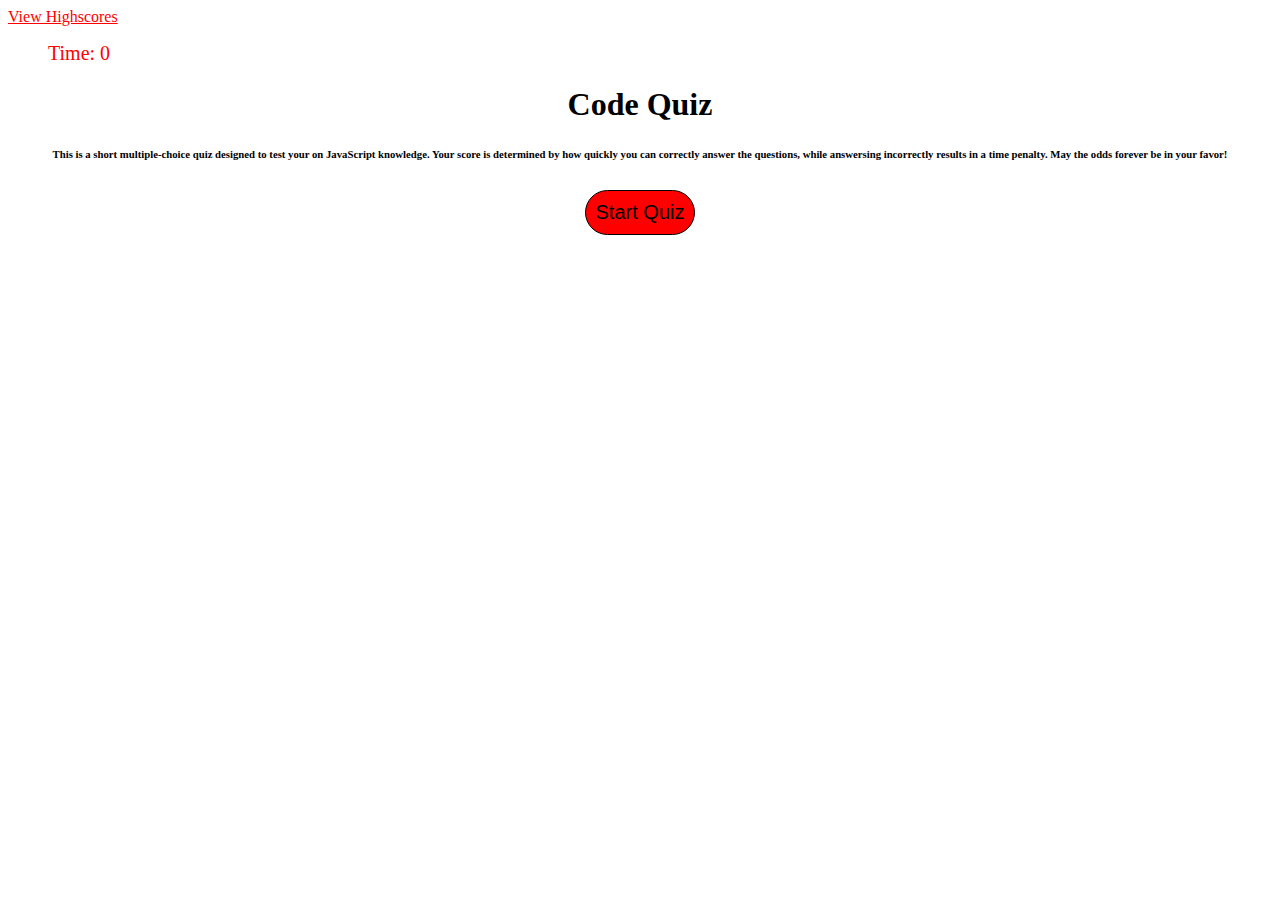
<file: index.html>
<!DOCTYPE html>
<html lang="en">
<head>
    <meta charset="UTF-8">
    <title>Code Quiz</title>
    <link rel="stylesheet" href="https://cdn.jsdelivr.net/npm/bootstrap@4.5.3/dist/css/bootstrap.min.css" integrity="sha384-TX8t27EcRE3e/ihU7zmQxVncDAy5uIKz4rEkgIXeMed4M0jlfIDPvg6uqKI2xXr2" crossorigin="anonymous">    <link rel="stylesheet" type="text/css" href="./assets/style.css">
</head>
<body>
  <nav class="navbar navbar-expand-lg navbar-light">
    <a class="navbar-brand" href="highscores.html">View Highscores</a>
    <ul class="navbar-nav ml-auto">
      <li class="nav-item">Time: <span id="seconds-remaining">0</span></li>              
    </ul>
  </nav>

  <div class="container">
    <div class="row">
      <div class="offset-lg-3"></div>
      <div class="col-12 col-lg-6 main-content">
        <div class="quiz-intro">
          <h1>Code Quiz</h1>
          <h6>This is a short multiple-choice quiz designed to test your on JavaScript knowledge. Your score is determined by how quickly you can correctly answer the questions, while answersing incorrectly results in a time penalty. May the odds forever be in your favor!</h6>
          <div class="button-container">
            <button id="start-quiz">Start Quiz</button>
          </div>
        </div>
      </div>
      <div class="offset-lg-3"></div>
    </div>  
  </div>

  <script src="./assets/quiz.js"></script>
  <script src="./assets/highscore.js"></script>
  <script src="./assets/script.js"></script>
</body>
</html>
</file>
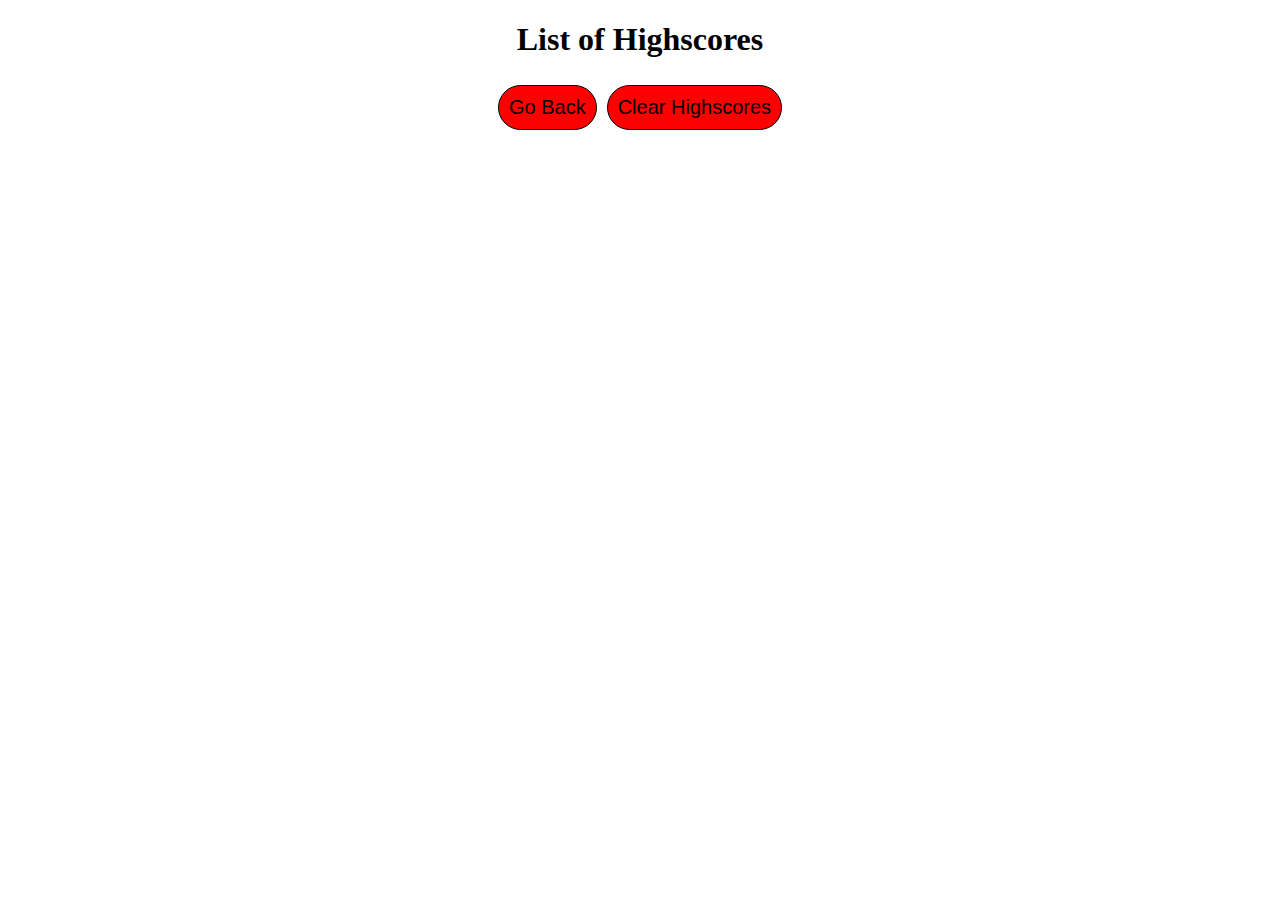
<file: highscores.html>
<!DOCTYPE html>
<html lang="en">
<head>
    <meta charset="UTF-8">
    <title>Code Quiz</title>
    <link rel="stylesheet" href="https://cdn.jsdelivr.net/npm/bootstrap@4.5.3/dist/css/bootstrap.min.css" integrity="sha384-TX8t27EcRE3e/ihU7zmQxVncDAy5uIKz4rEkgIXeMed4M0jlfIDPvg6uqKI2xXr2" crossorigin="anonymous">    <link rel="stylesheet" type="text/css" href="./assets/style.css">
</head>
<body>
    <div class="container">
        <div class="row">
            <div class="offset-lg-3"></div>
            <div class="col-12 col-lg-6">
                <h1>List of Highscores</h1>
                <ul id="highscore-list"></ul>
                <div class="button-container">
                    <button id="go-back" onclick="window.location = 'index.html'">Go Back</button>
                    <button id="clear-highscores" onclick="clearScores();">Clear Highscores</button>
                </div>
            </div>
            <div class="offset-lg-3"></div>
        </div>
    </div>
    <script src="./assets/highscore.js"></script>
</body>
</html>
</file>
<file: assets/style.css>
* {
    box-sizing: border-box;
}

.navbar-light .navbar-brand {
    color: red;
}

.navbar-brand:hover {
    color: lightcoral!important;
}

.nav-item {
    font-size: 1.25rem;
    color: red;
}

h1, h6 {
    text-align: center;
}

button {
    font-size: 1.25rem;
    padding: 10px;
    margin: 5px;
    border: solid 1px black;
    border-radius: 30px;
    background-color: red;
}

#submit {
    margin: 5px;
    border: solid 1px black;
    background-color: red;
}

button:hover, #submit:hover {
    background-color: lightcoral;
    color: white;
}

h2 {
    font-weight: bold;
}

li {
    list-style: none;    
}

.quiz-answer {
    font-size: 1.25rem;
    font-weight: bold;
    padding: 5px;
    border-radius: 5px;
    background-color: red;
}

.quiz-answer:hover {
    background-color: lightcoral;
    color: black;
}

.highscore {
    background-color: lightcoral;
    color: black;
    font-size: 1.25rem;
    font-weight: bold;
    padding: 5px;
}

.button-container {
    display: flex;
    flex-direction: row;
    justify-content: center;
}
</file>
